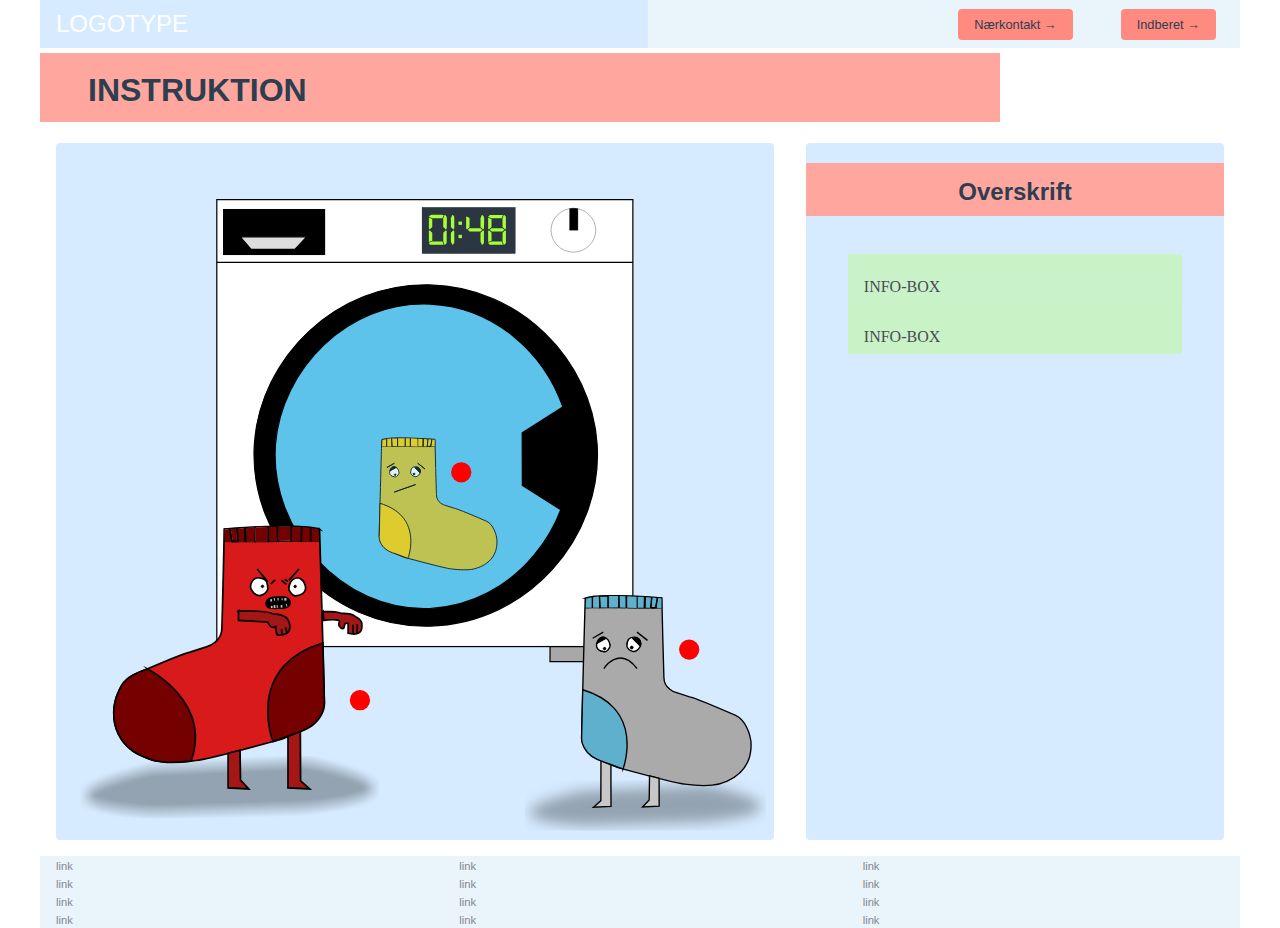
<file: instruction.html>
<!DOCTYPE html>
<html lang="en">
  <head>
    <meta charset="UTF-8" />
    <meta http-equiv="X-UA-Compatible" content="IE=edge" />
    <meta name="viewport" content="width=device-width, initial-scale=1.0" />
    <link rel="stylesheet" href="css/custom.css" />
    <link rel="stylesheet" href="css/general.css" />
    <link rel="stylesheet" href="css/layout.css" />
    <link rel="stylesheet" href="css/infographic.css" />
    <link rel="icon" type="image/png" href="img/fav.png" />
    <title>Emergency Site</title>
  </head>
  <body id="instruction">
    <header>
      <nav>
        <div id="logotype-wrapper">
          <a href="index.html"> LOGOTYPE </a>
        </div>
        <ul class="menu">
          <li><a class="menuItem" href="instruction.html">Nærkontakt </a></li>
          <li><a class="menuItem" href="register.html">Indberet</a></li>
        </ul>
      </nav>
    </header>

    <main>
      <h1>INSTRUKTION</h1>
      <section class="info-graphic">
        <?xml version="1.0" encoding="UTF-8"?>
        <svg
          xmlns="http://www.w3.org/2000/svg"
          xmlns:xlink="http://www.w3.org/1999/xlink"
          viewBox="0 0 2834.76 2736.76"
        >
          <defs>
            <style>
              .cls-1,
              .cls-2,
              .cls-3,
              .cls-4,
              .cls-5,
              .cls-6,
              .cls-7,
              .cls-8,
              .cls-9,
              .cls-10,
              .cls-11,
              .cls-12,
              .cls-13,
              .cls-14,
              .cls-15,
              .cls-16,
              .cls-17,
              .cls-18,
              .cls-19,
              .cls-20 {
                fill: none;
              }

              .cls-21 {
                fill: #ffce00;
              }

              .cls-22 {
                fill: #a51616;
              }

              .cls-23 {
                fill: #aaa;
              }

              .cls-2 {
                stroke-width: 1.5px;
              }

              .cls-2,
              .cls-3,
              .cls-4,
              .cls-5,
              .cls-6,
              .cls-7,
              .cls-8,
              .cls-9,
              .cls-10,
              .cls-11,
              .cls-12,
              .cls-13,
              .cls-14,
              .cls-15,
              .cls-16,
              .cls-17,
              .cls-18,
              .cls-19,
              .cls-20 {
                stroke-miterlimit: 10;
              }

              .cls-2,
              .cls-8,
              .cls-9,
              .cls-10,
              .cls-11,
              .cls-12,
              .cls-13,
              .cls-14,
              .cls-15,
              .cls-16,
              .cls-17,
              .cls-18,
              .cls-19,
              .cls-20 {
                stroke: #000;
              }

              .cls-24 {
                fill: #5ec3ea;
              }

              .cls-25 {
                clip-path: url(#clippath-11);
              }

              .cls-26 {
                clip-path: url(#clippath-10);
              }

              .cls-27 {
                clip-path: url(#clippath-13);
              }

              .cls-28 {
                clip-path: url(#clippath-14);
              }

              .cls-29 {
                clip-path: url(#clippath-12);
              }

              .cls-30 {
                fill: #c7c7c7;
              }

              .cls-3,
              .cls-4,
              .cls-5,
              .cls-6,
              .cls-7 {
                stroke: #c9c9c9;
              }

              .cls-3,
              .cls-17 {
                stroke-width: 2.68px;
              }

              .cls-31 {
                fill: #ddd;
              }

              .cls-4,
              .cls-20 {
                stroke-width: 3.35px;
              }

              .cls-32 {
                clip-path: url(#clippath-1);
              }

              .cls-33 {
                clip-path: url(#clippath-3);
              }

              .cls-34 {
                clip-path: url(#clippath-4);
              }

              .cls-35 {
                clip-path: url(#clippath-2);
              }

              .cls-36 {
                clip-path: url(#clippath-7);
              }

              .cls-37 {
                clip-path: url(#clippath-6);
              }

              .cls-38 {
                clip-path: url(#clippath-9);
              }

              .cls-39 {
                clip-path: url(#clippath-8);
              }

              .cls-40 {
                clip-path: url(#clippath-5);
              }

              .cls-5,
              .cls-18 {
                stroke-width: 4.02px;
              }

              .cls-6,
              .cls-13 {
                stroke-width: 6.7px;
              }

              .cls-7 {
                stroke-width: 8.71px;
              }

              .cls-41 {
                fill: #fff;
              }

              .cls-42 {
                fill: #d81a1a;
              }

              .cls-43 {
                fill: #2b3642;
              }

              .cls-8 {
                stroke-width: 1.87px;
              }

              .cls-44 {
                fill: #5eb0cc;
              }

              .cls-45 {
                fill: #a5ff33;
              }

              .cls-9 {
                stroke-width: 1.21px;
              }

              .cls-46 {
                opacity: 0.8;
              }

              .cls-47 {
                opacity: 0.3;
              }

              .cls-48 {
                fill: red;
              }

              .cls-10 {
                stroke-width: 2.25px;
              }

              .cls-49 {
                fill: #d6c22d;
              }

              .cls-11 {
                stroke-width: 2.16px;
              }

              .cls-12 {
                stroke-width: 5.39px;
              }

              .cls-14 {
                stroke-width: 4.86px;
              }

              .cls-15 {
                stroke-width: 3.75px;
              }

              .cls-50 {
                fill: #a8a8a8;
              }

              .cls-51 {
                clip-path: url(#clippath);
              }

              .cls-52 {
                fill: #750000;
              }

              .cls-16 {
                stroke-width: 2.7px;
              }

              .cls-19 {
                stroke-width: 3.24px;
              }
            </style>
            <clipPath id="clippath">
              <rect class="cls-1" x="250" y="0" width="2427" height="2380" />
            </clipPath>
            <clipPath id="clippath-1">
              <rect class="cls-1" x="250" y="0" width="2427" height="2380" />
            </clipPath>
            <clipPath id="clippath-2">
              <rect
                class="cls-1"
                x="1767"
                y="1669"
                width="1067.76"
                height="1067.76"
              />
            </clipPath>
            <clipPath id="clippath-3">
              <rect
                class="cls-1"
                x="1767"
                y="1669"
                width="1067.76"
                height="1067.76"
              />
            </clipPath>
            <clipPath id="clippath-4">
              <rect
                class="cls-1"
                x="1767"
                y="1669"
                width="1067.76"
                height="1067.76"
              />
            </clipPath>
            <clipPath id="clippath-5">
              <rect
                class="cls-1"
                x="1850.05"
                y="2515.66"
                width="952.35"
                height="199.53"
              />
            </clipPath>
            <clipPath id="clippath-6">
              <rect
                class="cls-1"
                x="1850.05"
                y="2515.66"
                width="952.35"
                height="199.53"
              />
            </clipPath>
            <clipPath id="clippath-7">
              <rect
                class="cls-1"
                x="1767"
                y="1669"
                width="1067.76"
                height="1067.76"
              />
            </clipPath>
            <clipPath id="clippath-8">
              <rect class="cls-1" y="1354" width="1327" height="1327" />
            </clipPath>
            <clipPath id="clippath-9">
              <rect class="cls-1" y="1354" width="1327" height="1327" />
            </clipPath>
            <clipPath id="clippath-10">
              <rect class="cls-1" y="1354" width="1327" height="1327" />
            </clipPath>
            <clipPath id="clippath-11">
              <rect
                class="cls-1"
                x="94.5"
                y="2418.95"
                width="1183.58"
                height="247.97"
              />
            </clipPath>
            <clipPath id="clippath-12">
              <rect
                class="cls-1"
                x="94.5"
                y="2418.95"
                width="1183.58"
                height="247.97"
              />
            </clipPath>
            <clipPath id="clippath-13">
              <rect class="cls-1" x="1050" y="1056" width="742" height="742" />
            </clipPath>
            <clipPath id="clippath-14">
              <rect class="cls-1" x="1050" y="1056" width="742" height="742" />
            </clipPath>
          </defs>
          <g id="punkt-vask">
            <g class="cls-51">
              <rect
                class="cls-41"
                x="634.89"
                y="223.58"
                width="1642.7"
                height="1764.57"
              />
              <rect
                class="cls-14"
                x="634.89"
                y="223.58"
                width="1642.7"
                height="1764.57"
              />
              <polygon
                class="cls-50"
                points="1950.71 1988.57 1950.42 2047.47 2178.22 2047.47 2178.22 1988.57 1950.71 1988.57"
              />
              <polygon
                class="cls-14"
                points="1950.71 1988.57 1950.42 2047.47 2178.22 2047.47 2178.22 1988.57 1950.71 1988.57"
              />
              <polygon
                class="cls-30"
                points="735.98 1988.57 735.7 2047.47 963.5 2047.47 963.5 1988.57 735.98 1988.57"
              />
              <polygon
                class="cls-14"
                points="735.98 1988.57 735.7 2047.47 963.5 2047.47 963.5 1988.57 735.98 1988.57"
              />
              <line
                class="cls-14"
                x1="634.89"
                y1="471.2"
                x2="2277.59"
                y2="471.2"
              />
              <g class="cls-32">
                <path
                  d="M783.2,1190c22.33-344.56,324.78-638.23,692.55-629.86,356.15,8.1,639.07,296.4,660.68,629.86,23.84,367.74-275.39,708.91-660.68,717.61-396.92,8.96-717.11-338.71-692.55-717.61"
                />
                <path
                  class="cls-14"
                  d="M783.2,1190c22.33-344.56,324.78-638.23,692.55-629.86,356.15,8.1,639.07,296.4,660.68,629.86,23.84,367.74-275.39,708.91-660.68,717.61-396.92,8.96-717.11-338.71-692.55-717.61Z"
                />
                <path
                  class="cls-24"
                  d="M1475.76,635.87c251.25,10.74,449.91,189.62,525.29,405.98,16.73,48.02,27.39,97.88,31.2,148.16,24.02,316.76-224.85,634.04-556.49,647.89-348.51,14.56-634.71-312.38-609.2-647.89,22.5-296.01,285.3-567.97,609.2-554.13"
                />
                <path
                  class="cls-14"
                  d="M1475.76,635.87c251.25,10.74,449.91,189.62,525.29,405.98,16.73,48.02,27.39,97.88,31.2,148.16,24.02,316.76-224.85,634.04-556.49,647.89-348.51,14.56-634.71-312.38-609.2-647.89,22.5-296.01,285.3-567.97,609.2-554.13Z"
                />
                <rect x="661.85" y="262.89" width="398.37" height="177.05" />
                <rect
                  class="cls-14"
                  x="661.85"
                  y="262.89"
                  width="398.37"
                  height="177.05"
                />
                <polygon
                  class="cls-31"
                  points="726.82 370.22 990.36 370.22 943.21 419.76 770.31 419.76 726.82 370.22"
                />
                <polygon
                  class="cls-14"
                  points="726.82 370.22 990.36 370.22 943.21 419.76 770.31 419.76 726.82 370.22"
                />
                <path
                  class="cls-9"
                  d="M2130.93,344.38c0,48.42-41.73,87.87-90.71,86.55-47.14-1.27-85.82-39.91-85.8-86.55.01-47.22,39.68-86.55,88.25-86.55s88.25,39.35,88.25,86.55Z"
                />
                <path
                  d="M2027.69,344.39h32.96v-85.13c-4.64-.81-10.3-1.45-16.75-1.44-6.21.02-11.69.64-16.21,1.44v85.13Z"
                />
                <path
                  class="cls-9"
                  d="M2027.69,344.39h32.96v-85.13c-4.64-.81-10.3-1.45-16.75-1.44-6.21.02-11.69.64-16.21,1.44v85.13Z"
                />
                <rect
                  class="cls-43"
                  x="1445.37"
                  y="254.23"
                  width="367.82"
                  height="182.11"
                />
                <rect
                  class="cls-9"
                  x="1445.37"
                  y="254.23"
                  width="367.82"
                  height="182.11"
                />
                <polygon
                  class="cls-45"
                  points="1472.22 337.94 1472.22 295.33 1485.59 300.24 1485.59 331.39 1475.56 341.22 1472.22 337.94"
                />
                <path
                  class="cls-45"
                  d="M1525.7,296.96h-39.95l-13.37-4.92s1.08-6.82,8.36-8.2c7.27-1.38,49.98,0,49.98,0l-5.01,13.11Z"
                />
                <path
                  class="cls-45"
                  d="M1529.05,296.96l5.01-13.11s6.37.94,8.36,8.2c1.98,7.26,0,45.9,0,45.9l-3.34,3.28-10.03-9.83v-34.42Z"
                />
                <path
                  class="cls-45"
                  d="M1539.08,344.5l3.34,3.28v45.9s-2.76,7.39-8.36,8.2l-5.01-13.11v-34.42l10.03-9.83Z"
                />
                <path
                  class="cls-45"
                  d="M1525.7,388.76l5.01,13.11h-50.14s-5.77.83-8.36-8.2l13.37-4.92h40.12Z"
                />
                <polygon
                  class="cls-45"
                  points="1485.59 385.48 1472.22 390.39 1472.22 347.78 1475.56 344.5 1485.59 354.33 1485.59 385.48"
                />
                <path
                  class="cls-45"
                  d="M1559.13,296.96l5.01-13.11s7.04.94,8.36,8.2v45.9l-3.34,3.28-10.03-9.83v-34.42Z"
                />
                <path
                  class="cls-45"
                  d="M1569.16,344.5l3.34,3.28v45.9s-.87,6.19-8.36,8.2l-5.01-13.11v-34.42l10.03-9.83Z"
                />
                <rect
                  class="cls-45"
                  x="1589.22"
                  y="310.08"
                  width="13.37"
                  height="13.11"
                />
                <rect
                  class="cls-45"
                  x="1589.22"
                  y="362.53"
                  width="13.37"
                  height="13.11"
                />
                <path
                  class="cls-45"
                  d="M1676.14,331.39v-34.42l5.01-13.11s6.37.94,8.36,8.19c1.98,7.26,0,45.9,0,45.9l-3.34,3.28-10.03-9.83Z"
                />
                <polygon
                  class="cls-45"
                  points="1619.31 337.94 1619.31 290.41 1632.68 295.33 1632.68 331.39 1622.65 341.22 1619.31 337.94"
                />
                <polygon
                  class="cls-45"
                  points="1625.99 342.86 1632.68 336.3 1676.14 336.3 1682.82 342.86 1676.14 349.42 1632.68 349.42 1625.99 342.86"
                />
                <path
                  class="cls-45"
                  d="M1676.14,354.33l10.03-9.83,3.34,3.28v45.9s-1.54,7.39-8.36,8.2l-5.01-13.11v-34.42Z"
                />
                <polygon
                  class="cls-45"
                  points="1706.22 337.94 1706.22 295.33 1719.59 300.24 1719.59 331.39 1709.56 341.22 1706.22 337.94"
                />
                <path
                  class="cls-45"
                  d="M1759.71,296.96h-39.95l-13.37-4.92s.97-6.82,8.36-8.2h49.98l-5.02,13.11Z"
                />
                <path
                  class="cls-45"
                  d="M1763.05,296.96l5.01-13.11s5.03-.26,8.36,8.2v45.9l-3.34,3.28-10.03-9.83v-34.42Z"
                />
                <polygon
                  class="cls-45"
                  points="1712.91 342.86 1719.59 336.3 1763.05 336.3 1769.74 342.86 1763.05 349.42 1719.59 349.42 1712.91 342.86"
                />
                <polygon
                  class="cls-45"
                  points="1706.22 390.39 1706.22 347.78 1709.56 344.5 1719.59 354.33 1719.59 385.48 1706.22 390.39"
                />
                <path
                  class="cls-45"
                  d="M1706.22,393.67l13.37-4.92h40.12l5.02,13.11h-50.15s-7.11-2.78-8.36-8.2"
                />
                <path
                  class="cls-45"
                  d="M1763.05,354.33l10.03-9.83,3.34,3.28v45.9s-.43,6.19-8.36,8.2l-5.01-13.11v-34.42Z"
                />
                <path
                  d="M1993.09,1447.8l-151.74-96.27-.69-206.8,160.39-102.89s31.2,96.47,32.53,173.27c0,0-4.89,203.2-40.49,232.68"
                />
                <path
                  class="cls-14"
                  d="M1993.09,1447.8l-151.74-96.27-.69-206.8,160.39-102.89s31.2,96.47,32.53,173.27c0,0-4.89,203.2-40.49,232.68Z"
                />
              </g>
            </g>
          </g>
          <g id="punkt-ked">
            <g id="punkt-ked-2" data-name="punkt-ked">
              <g class="cls-35">
                <g class="cls-33">
                  <g class="cls-34">
                    <g class="cls-47">
                      <g class="cls-40">
                        <g class="cls-37">
                          <image
                            width="1766"
                            height="370"
                            transform="translate(1850.05 2515.66) scale(.54)"
                            xlink:href="[data-uri]"
                          />
                        </g>
                      </g>
                    </g>
                  </g>
                  <g class="cls-36">
                    <path
                      class="cls-23"
                      d="M2089.44,1796.86s-15.1,542.54-14.28,550.9c0,0,1.42,38.55,38.16,71.92,0,0,37.52,20.27,100.25,44.83.45.18.91.33,1.38.45,20.07,5.43,239.5,64.38,267.45,66.15,0,0,63.65,9.04,108.4,4.1,0,0,110.53-8.85,144.86-102.75,0,0,16.36-45.06,4.13-90.61,0,0-14.96-63.87-56.25-81.86,0,0-156.79-68.45-182.14-73.25l-54.24-17.42s-47.48-12.85-47.04-60.84c0,0-4.35-152.88-4.35-155.03l-3.82-157.73s-254.04-19.45-302.53,1.14"
                    />
                    <path
                      class="cls-12"
                      d="M2089.44,1796.86s-15.1,542.54-14.28,550.9c0,0,1.42,38.55,38.16,71.92,0,0,37.52,20.27,100.25,44.83.45.18.91.33,1.38.45,20.07,5.43,239.5,64.38,267.45,66.15,0,0,63.65,9.04,108.4,4.1,0,0,110.53-8.85,144.86-102.75,0,0,16.36-45.06,4.13-90.61,0,0-14.96-63.87-56.25-81.86,0,0-156.79-68.45-182.14-73.25l-54.24-17.42s-47.48-12.85-47.04-60.84c0,0-4.35-152.88-4.35-155.03l-3.82-157.73s-254.04-19.45-302.53,1.14Z"
                    />
                    <path
                      class="cls-12"
                      d="M2335.34,1963.86l-41.46-32.73,41.46,32.73Z"
                    />
                    <path
                      class="cls-12"
                      d="M2160.75,1931.39l-41.8,23.97,41.8-23.97Z"
                    />
                    <path
                      class="cls-41"
                      d="M2254.03,1986.82s5.42,15.97,22.69,20.25c17.26,4.28,33.94-19.48,32.3-29.72-1.64-10.24-8.57-28.01-27.5-26.36-18.93,1.65-27,8.53-27.49,35.84"
                    />
                    <path
                      class="cls-12"
                      d="M2254.03,1986.82s5.42,15.97,22.69,20.25c17.26,4.28,33.94-19.48,32.3-29.72-1.64-10.24-8.57-28.01-27.5-26.36-18.93,1.65-27,8.53-27.49,35.84Z"
                    />
                    <path
                      class="cls-41"
                      d="M2187.16,1988.84s2.49-31.93-26.3-37.72c0,0-19.61.67-25.5,24.41,0,0-9.6,26.94,25.98,32.28,0,0,13.47,6.85,25.82-18.98"
                    />
                    <path
                      class="cls-12"
                      d="M2187.16,1988.84s2.49-31.93-26.3-37.72c0,0-19.61.67-25.5,24.41,0,0-9.6,26.94,25.98,32.28,0,0,13.47,6.85,25.82-18.98Z"
                    />
                    <polygon
                      class="cls-30"
                      points="2381.25 2508.39 2381.47 2618.53 2315.69 2621.77 2342.05 2593.67 2343.36 2498.79 2381.25 2508.39"
                    />
                    <polygon
                      class="cls-12"
                      points="2381.25 2508.39 2381.47 2618.53 2315.69 2621.77 2342.05 2593.67 2343.36 2498.79 2381.25 2508.39"
                    />
                    <polygon
                      class="cls-30"
                      points="2190.93 2455.39 2191.26 2618.91 2122.06 2622.15 2151.16 2596.75 2151.67 2438.33 2190.93 2455.39"
                    />
                    <polygon
                      class="cls-12"
                      points="2190.93 2455.39 2191.26 2618.91 2122.06 2622.15 2151.16 2596.75 2151.67 2438.33 2190.93 2455.39"
                    />
                    <path
                      class="cls-44"
                      d="M2238.58,2471.3s44.12-114.84-12.98-210c-6.2-10.34-13.6-20.45-22.39-30.15-26.69-29.49-66.15-55.24-123.61-72.4l-4.44,189s-5.7,70.59,92.19,97.39l71.23,26.15Z"
                    />
                    <path
                      class="cls-12"
                      d="M2238.58,2471.3s44.12-114.84-12.98-210c-6.2-10.34-13.6-20.45-22.39-30.15-26.69-29.49-66.15-55.24-123.61-72.4l-4.44,189s-5.7,70.59,92.19,97.39l71.23,26.15Z"
                    />
                    <path
                      d="M2166.2,1990.93c.66.17,1.76.55,2.86,1.42.52.41,1.8,1.45,2.15,2.85.6,2.45-1.64,6.22-4.98,6.43-3.31.21-6.37-3.15-5.72-6.41.47-2.37,2.83-4.27,5.7-4.29"
                    />
                    <path
                      class="cls-16"
                      d="M2166.2,1990.93c.66.17,1.76.55,2.86,1.42.52.41,1.8,1.45,2.15,2.85.6,2.45-1.64,6.22-4.98,6.43-3.31.21-6.37-3.15-5.72-6.41.47-2.37,2.83-4.27,5.7-4.29Z"
                    />
                    <path
                      d="M2268.89,1987.63c2.17-1.96,5.53-2.01,7.83-.2.02.01.04.03.05.04.59.47,2.04,1.64,2.43,3.23.68,2.77-1.85,7.05-5.64,7.28-3.74.23-7.21-3.57-6.48-7.26.23-1.18.88-2.25,1.81-3.09"
                    />
                    <path
                      class="cls-16"
                      d="M2268.89,1987.63c2.17-1.96,5.53-2.01,7.83-.2.02.01.04.03.05.04.59.47,2.04,1.64,2.43,3.23.68,2.77-1.85,7.05-5.64,7.28-3.74.23-7.21-3.57-6.48-7.26.23-1.18.88-2.25,1.81-3.09Z"
                    />
                    <path
                      d="M2092.41,1798.74l-1.56,37.75,26.98-.59-.08-42.48s-23.72,3.16-25.33,5.32"
                    />
                    <path
                      class="cls-11"
                      d="M2092.41,1798.74l-1.56,37.75,26.98-.59-.08-42.48s-23.72,3.16-25.33,5.32Z"
                    />
                    <polygon
                      points="2117.83 1835.9 2147.55 1836.38 2145.86 1788.48 2117.75 1793.42 2117.83 1835.9"
                    />
                    <polygon
                      class="cls-11"
                      points="2117.83 1835.9 2147.55 1836.38 2145.86 1788.48 2117.75 1793.42 2117.83 1835.9"
                    />
                    <polygon
                      points="2148.87 1835.84 2179.77 1835.25 2179.68 1787.49 2145.86 1788.46 2148.87 1835.84"
                    />
                    <polygon
                      class="cls-19"
                      points="2148.87 1835.84 2179.77 1835.25 2179.68 1787.49 2145.86 1788.46 2148.87 1835.84"
                    />
                    <polygon
                      points="2179.78 1835.24 2221.73 1835.69 2222.66 1787.4 2179.68 1787.49 2179.78 1835.24"
                    />
                    <polygon
                      class="cls-19"
                      points="2179.78 1835.24 2221.73 1835.69 2222.66 1787.4 2179.68 1787.49 2179.78 1835.24"
                    />
                    <polygon
                      points="2223.52 1835.69 2251.67 1836.17 2251.58 1788.27 2222.66 1787.4 2223.52 1835.69"
                    />
                    <polygon
                      class="cls-19"
                      points="2223.52 1835.69 2251.67 1836.17 2251.58 1788.27 2222.66 1787.4 2223.52 1835.69"
                    />
                    <polygon
                      points="2253.82 1836.16 2294.1 1836.63 2294.01 1789.96 2253.73 1788.4 2253.82 1836.16"
                    />
                    <polygon
                      class="cls-19"
                      points="2253.82 1836.16 2294.1 1836.63 2294.01 1789.96 2253.73 1788.4 2253.82 1836.16"
                    />
                    <polygon
                      points="2296.11 1836.62 2321.78 1836.57 2322.31 1791.35 2295.19 1789.99 2296.11 1836.62"
                    />
                    <polygon
                      class="cls-19"
                      points="2296.11 1836.62 2321.78 1836.57 2322.31 1791.35 2295.19 1789.99 2296.11 1836.62"
                    />
                    <polygon
                      points="2323.83 1836.57 2347.19 1836.52 2353.03 1794.37 2324.97 1791.27 2323.83 1836.57"
                    />
                    <polygon
                      class="cls-19"
                      points="2323.83 1836.57 2347.19 1836.52 2353.03 1794.37 2324.97 1791.27 2323.83 1836.57"
                    />
                    <polygon
                      points="2349.08 1836.52 2366.31 1836.49 2373.64 1794.43 2353.91 1793.5 2349.08 1836.52"
                    />
                    <polygon
                      class="cls-19"
                      points="2349.08 1836.52 2366.31 1836.49 2373.64 1794.43 2353.91 1793.5 2349.08 1836.52"
                    />
                    <polygon
                      points="2368.01 1836.48 2391.78 1835.89 2391.97 1795.74 2374.44 1794.41 2368.01 1836.48"
                    />
                    <polygon
                      class="cls-19"
                      points="2368.01 1836.48 2391.78 1835.89 2391.97 1795.74 2374.44 1794.41 2368.01 1836.48"
                    />
                    <path
                      class="cls-44"
                      d="M2116.75,1834.82l-.08-40.32s-23.18,3.69-23.18,4.77c0,1.08-1.55,36.13-1.55,36.13l24.81-.59Z"
                    />
                    <path
                      class="cls-44"
                      d="M2146.41,1835.3s-.63-43.14-1.71-44.22c-1.08-1.08-25.88,2.21-25.88,3.29s.08,40.45.08,40.45l27.5.48Z"
                    />
                    <path
                      class="cls-44"
                      d="M2178.68,1789.94l-31.28,1.14,2.78,43.14s29.66-.28,28.58-.71c-1.08-.42-.09-43.57-.09-43.57"
                    />
                    <polygon
                      class="cls-44"
                      points="2221.28 1788.78 2181.36 1788.86 2181.45 1833.62 2220.29 1834.08 2221.28 1788.78"
                    />
                    <polygon
                      class="cls-44"
                      points="2249.86 1789.8 2223.43 1788.77 2225.14 1834.07 2249.95 1834.73 2249.86 1789.8"
                    />
                    <polygon
                      class="cls-44"
                      points="2292.47 1791.33 2255.25 1789.79 2255.34 1834.72 2292.55 1835.55 2292.47 1791.33"
                    />
                    <path
                      class="cls-44"
                      d="M2321.05,1792.89l-24.16-1.57-.02,43.68s23.52-.05,23.35-.05c-.17,0,.83-42.06.83-42.06"
                    />
                    <path
                      class="cls-44"
                      d="M2351.26,1795.53l-24.81-2.65-.8,42.06s19.78-.11,19.91-.04c.93.54,5.7-39.38,5.7-39.38"
                    />
                    <path
                      class="cls-44"
                      d="M2371.75,1796.03l-17.26-1.58s-3.55,39.91-3.62,40.45c-.07.54,12.57-.56,14.07-.03l6.81-38.84Z"
                    />
                    <path
                      class="cls-44"
                      d="M2390.63,1797.07l-15.1-1.05s-5.64,38.84-5.48,38.84c0,0,20.12,1.58,20.66-.04l-.07-37.75Z"
                    />
                    <line x1="2222.66" y1="1787.4" x2="2222.75" y2="1834.78" />
                    <line
                      class="cls-12"
                      x1="2222.66"
                      y1="1787.4"
                      x2="2222.75"
                      y2="1834.78"
                    />
                    <line x1="2251.58" y1="1788.27" x2="2251.67" y2="1836.17" />
                    <line
                      class="cls-12"
                      x1="2251.58"
                      y1="1788.27"
                      x2="2251.67"
                      y2="1836.17"
                    />
                    <line x1="2326.44" y1="1790.19" x2="2325.65" y2="1836.57" />
                    <line
                      class="cls-12"
                      x1="2326.44"
                      y1="1790.19"
                      x2="2325.65"
                      y2="1836.57"
                    />
                    <line x1="2351.9" y1="1792.83" x2="2348.01" y2="1835.62" />
                    <line
                      class="cls-12"
                      x1="2351.9"
                      y1="1792.83"
                      x2="2348.01"
                      y2="1835.62"
                    />
                    <polyline
                      points="2368.01 1836.48 2368.26 1835.02 2375.23 1794.4"
                    />
                    <polyline
                      class="cls-12"
                      points="2368.01 1836.48 2368.26 1835.02 2375.23 1794.4"
                    />
                    <line x1="2349.08" y1="1834.91" x2="2368.26" y2="1835.02" />
                    <line
                      class="cls-12"
                      x1="2349.08"
                      y1="1834.91"
                      x2="2368.26"
                      y2="1835.02"
                    />
                    <line x1="2147.55" y1="1836.38" x2="2145.86" y2="1788.46" />
                    <line
                      class="cls-12"
                      x1="2147.55"
                      y1="1836.38"
                      x2="2145.86"
                      y2="1788.46"
                    />
                    <line x1="2117.83" y1="1835.9" x2="2117.74" y2="1791.6" />
                    <line
                      class="cls-12"
                      x1="2117.83"
                      y1="1835.9"
                      x2="2117.74"
                      y2="1791.6"
                    />
                    <line x1="2179.78" y1="1835.24" x2="2179.68" y2="1787.49" />
                    <line
                      class="cls-12"
                      x1="2179.78"
                      y1="1835.24"
                      x2="2179.68"
                      y2="1787.49"
                    />
                    <path
                      class="cls-12"
                      d="M2163.1,2075.39s60.59-94.05,131,0"
                    />
                    <path
                      d="M2135.36,1975.54l36.56-20.17s-25.19-18.96-36.56,20.17"
                    />
                    <path
                      class="cls-12"
                      d="M2135.36,1975.54l36.56-20.17s-25.19-18.96-36.56,20.17Z"
                    />
                    <path d="M2276.43,1955.36l31,30.74s9.27-39.9-31-30.74" />
                    <path
                      class="cls-12"
                      d="M2276.43,1955.36l31,30.74s9.27-39.9-31-30.74Z"
                    />
                  </g>
                </g>
              </g>
            </g>
          </g>
          <g id="punkt-sur">
            <g id="punkt-sur-2" data-name="punkt-sur">
              <g class="cls-39">
                <g class="cls-38">
                  <g class="cls-26">
                    <path
                      class="cls-42"
                      d="M1040.49,1524.57s20.11,674.22,19.1,684.61c0,0-1.68,47.92-47.25,89.47,0,0-46.58,25.29-124.48,55.97-.56.22-1.13.41-1.71.57-24.93,6.8-297.5,80.6-332.22,82.87,0,0-79.08,11.39-134.71,5.36,0,0-137.39-10.72-180.28-127.34,0,0-20.44-55.96-5.36-112.59,0,0,18.43-79.42,69.7-101.87,0,0,194.69-85.45,226.18-91.48l67.37-21.78s58.98-16.08,58.31-75.73c0,0,5.03-190,5.03-192.68l4.36-196.03s315.67-24.8,375.98.67"
                    />
                    <path
                      class="cls-13"
                      d="M1040.49,1524.57s20.11,674.22,19.1,684.61c0,0-1.68,47.92-47.25,89.47,0,0-46.58,25.29-124.48,55.97-.56.22-1.13.41-1.71.57-24.93,6.8-297.5,80.6-332.22,82.87,0,0-79.08,11.39-134.71,5.36,0,0-137.39-10.72-180.28-127.34,0,0-20.44-55.96-5.36-112.59,0,0,18.43-79.42,69.7-101.87,0,0,194.69-85.45,226.18-91.48l67.37-21.78s58.98-16.08,58.31-75.73c0,0,5.03-190,5.03-192.68l4.36-196.03s315.67-24.8,375.98.67Z"
                    />
                    <path
                      class="cls-13"
                      d="M794.19,1681.73l42.22,50.27-42.22-50.27Z"
                    />
                    <path
                      class="cls-13"
                      d="M919.52,1726.63l39.61-44.9-39.61,44.9Z"
                    />
                    <path
                      class="cls-13"
                      d="M903.43,1721.94l11.62,10.05-11.62-10.05Z"
                    />
                    <path
                      class="cls-13"
                      d="M890.48,1726.63l18.77,16.09-18.77-16.09Z"
                    />
                    <path
                      class="cls-13"
                      d="M865.23,1724.62l-16.76,16.08,16.76-16.08Z"
                    />
                    <path
                      class="cls-41"
                      d="M836.41,1761.06s-6.7,19.86-28.15,25.22-42.22-24.13-40.21-36.86c2.01-12.73,10.59-34.83,34.11-32.83,23.52,2,33.58,10.54,34.25,44.47"
                    />
                    <path
                      class="cls-13"
                      d="M836.41,1761.06s-6.7,19.86-28.15,25.22-42.22-24.13-40.21-36.86c2.01-12.73,10.59-34.83,34.11-32.83,23.52,2,33.58,10.54,34.25,44.47Z"
                    />
                    <path
                      class="cls-41"
                      d="M919.52,1763.4s-3.18-39.68,32.59-46.94c0,0,24.38.79,31.75,30.28,0,0,11.99,33.46-32.21,40.19,0,0-16.72,8.55-32.13-23.52"
                    />
                    <path
                      class="cls-13"
                      d="M919.52,1763.4s-3.18-39.68,32.59-46.94c0,0,24.38.79,31.75,30.28,0,0,11.99,33.46-32.21,40.19,0,0-16.72,8.55-32.13-23.52Z"
                    />
                    <g class="cls-47">
                      <g class="cls-25">
                        <g class="cls-29">
                          <image
                            width="1766"
                            height="370"
                            transform="translate(94.5 2418.95) scale(.67)"
                            xlink:href="[data-uri]"
                          />
                        </g>
                      </g>
                    </g>
                    <polygon
                      class="cls-22"
                      points="679.58 2409.57 679.58 2546.45 761.35 2550.31 728.51 2515.46 726.65 2397.55 679.58 2409.57"
                    />
                    <polygon
                      class="cls-13"
                      points="679.58 2409.57 679.58 2546.45 761.35 2550.31 728.51 2515.46 726.65 2397.55 679.58 2409.57"
                    />
                    <polygon
                      class="cls-22"
                      points="915.98 2343.23 915.98 2546.45 1001.98 2550.31 965.76 2518.81 964.74 2321.93 915.98 2343.23"
                    />
                    <polygon
                      class="cls-13"
                      points="915.98 2343.23 915.98 2546.45 1001.98 2550.31 965.76 2518.81 964.74 2321.93 915.98 2343.23"
                    />
                    <path
                      class="cls-22"
                      d="M1054.23,1849.28s54.96,0,73.72,8.04c0,0,38.2-1.34,52.95,12.06,0,0,19.44,7.37,26.14,24.13,0,0,3.35,30.16-6.7,36.86,0,0-12.06,14.74-46.91,5.36v-38.2s-13.4-8.71-15.41,12.06-28.15-2.68-19.44-18.1-61.66-6.7-61.66-6.7l-2.68-35.52Z"
                    />
                    <path
                      class="cls-13"
                      d="M1054.23,1849.28s54.96,0,73.72,8.04c0,0,38.2-1.34,52.95,12.06,0,0,19.44,7.37,26.14,24.13,0,0,3.35,30.16-6.7,36.86,0,0-12.06,14.74-46.91,5.36v-38.2s-13.4-8.71-15.41,12.06-28.15-2.68-19.44-18.1-61.66-6.7-61.66-6.7l-2.68-35.52Z"
                    />
                    <path class="cls-13" d="M1172.85,1937.75v-36.06,36.06Z" />
                    <path class="cls-13" d="M1189.31,1936.78v-36.84,36.84Z" />
                    <path
                      class="cls-22"
                      d="M720.47,1847.27s113.93-3.35,140.74,13.4c0,0,48.78-4.24,58.24,30.05,0,0,12.81,29.6-7.97,45.01,0,0-19.44,10.05-38.2,6.03,0,0-5.36-10.05-5.36-32.17,0,0-19.64,12.25-30.14-14.28-.47-1.19-.93-2.47-1.36-3.83l-115.94-6.9v-37.32Z"
                    />
                    <path
                      class="cls-13"
                      d="M720.47,1847.27s113.93-3.35,140.74,13.4c0,0,48.78-4.24,58.24,30.05,0,0,12.81,29.6-7.97,45.01,0,0-19.44,10.05-38.2,6.03,0,0-5.36-10.05-5.36-32.17,0,0-19.64,12.25-30.14-14.28-.47-1.19-.93-2.47-1.36-3.83l-115.94-6.9v-37.32Z"
                    />
                    <path
                      d="M829.71,1817.78s-2.68-27.48,50.27-24.8c0,0,33.13-7.47,43.37,15.7,0,0,10.24,30.54-39.35,27.19,0,0-57.64,8.04-54.29-18.1"
                    />
                    <path
                      class="cls-13"
                      d="M829.71,1817.78s-2.68-27.48,50.27-24.8c0,0,33.13-7.47,43.37,15.7,0,0,10.24,30.54-39.35,27.19,0,0-57.64,8.04-54.29-18.1Z"
                    />
                    <path
                      class="cls-52"
                      d="M856.8,2363.12s-55.12-142.62,15.61-261.01c7.69-12.87,16.86-25.45,27.75-37.53,33.1-36.72,82.08-68.81,153.45-90.28l5.99,234.88s7.25,87.71-114.33,121.26l-88.46,32.68Z"
                    />
                    <path
                      class="cls-13"
                      d="M856.8,2363.12s-55.12-142.62,15.61-261.01c7.69-12.87,16.86-25.45,27.75-37.53,33.1-36.72,82.08-68.81,153.45-90.28l5.99,234.88s7.25,87.71-114.33,121.26l-88.46,32.68Z"
                    />
                    <path
                      class="cls-41"
                      d="M848.48,1801.08l2.01,9.33-2.01-9.33Z"
                    />
                    <path
                      class="cls-6"
                      d="M848.48,1801.08l2.01,9.33-2.01-9.33Z"
                    />
                    <path class="cls-3" d="M876.9,1796.67v9.07-9.07Z" />
                    <line
                      class="cls-5"
                      x1="892.71"
                      y1="1797"
                      x2="892.71"
                      y2="1805.74"
                    />
                    <line
                      class="cls-7"
                      x1="905.68"
                      y1="1797"
                      x2="905.68"
                      y2="1806.74"
                    />
                    <line
                      class="cls-41"
                      x1="861.01"
                      y1="1797"
                      x2="863.53"
                      y2="1806.74"
                    />
                    <line
                      class="cls-5"
                      x1="861.01"
                      y1="1797"
                      x2="863.53"
                      y2="1806.74"
                    />
                    <line
                      class="cls-6"
                      x1="851.78"
                      y1="1836.2"
                      x2="851.78"
                      y2="1827.51"
                    />
                    <line
                      class="cls-41"
                      x1="873.59"
                      y1="1836.2"
                      x2="873.27"
                      y2="1824.48"
                    />
                    <line
                      class="cls-5"
                      x1="873.59"
                      y1="1836.2"
                      x2="873.27"
                      y2="1824.48"
                    />
                    <line
                      class="cls-41"
                      x1="863.53"
                      y1="1836.2"
                      x2="862.27"
                      y2="1824.48"
                    />
                    <line
                      class="cls-6"
                      x1="863.53"
                      y1="1836.2"
                      x2="862.27"
                      y2="1824.48"
                    />
                    <line
                      class="cls-6"
                      x1="890.48"
                      y1="1834.43"
                      x2="890.48"
                      y2="1824.48"
                    />
                    <line
                      class="cls-41"
                      x1="911.66"
                      y1="1830.34"
                      x2="909.24"
                      y2="1819.64"
                    />
                    <line
                      class="cls-4"
                      x1="911.66"
                      y1="1830.34"
                      x2="909.24"
                      y2="1819.64"
                    />
                    <path
                      d="M943.98,1745.73c-.62.16-1.66.52-2.68,1.34-.49.39-1.69,1.36-2.01,2.68-.56,2.3,1.55,5.84,4.69,6.03,3.11.19,5.98-2.98,5.36-6.03-.45-2.23-2.67-4.01-5.36-4.02"
                    />
                    <path
                      class="cls-20"
                      d="M943.98,1745.73c-.62.16-1.66.52-2.68,1.34-.49.39-1.69,1.36-2.01,2.68-.56,2.3,1.55,5.84,4.69,6.03,3.11.19,5.98-2.98,5.36-6.03-.45-2.23-2.67-4.01-5.36-4.02Z"
                    />
                    <path
                      d="M818.7,1746.94c-1.8-1.63-4.59-1.66-6.49-.15-.01.01-.03.02-.04.04-.48.39-1.69,1.36-2.01,2.68-.56,2.3,1.55,5.84,4.69,6.03,3.11.19,5.98-2.98,5.36-6.03-.2-.98-.73-1.87-1.5-2.56"
                    />
                    <path
                      class="cls-20"
                      d="M818.7,1746.94c-1.8-1.63-4.59-1.66-6.49-.15-.01.01-.03.02-.04.04-.48.39-1.69,1.36-2.01,2.68-.56,2.3,1.55,5.84,4.69,6.03,3.11.19,5.98-2.98,5.36-6.03-.2-.98-.73-1.87-1.5-2.56Z"
                    />
                    <line
                      class="cls-13"
                      x1="892.71"
                      y1="1941.79"
                      x2="890.48"
                      y2="1919.07"
                    />
                    <line
                      class="cls-13"
                      x1="911.66"
                      y1="1933.32"
                      x2="905.68"
                      y2="1911.53"
                    />
                    <path
                      class="cls-17"
                      d="M1036.8,1526.91l2.03,46.91-33.53-.67v-52.79s29.49,3.86,31.5,6.55Z"
                    />
                    <polygon
                      class="cls-17"
                      points="1005.3 1573.16 968.37 1573.83 970.35 1514.29 1005.3 1520.37 1005.3 1573.16"
                    />
                    <polygon
                      class="cls-18"
                      points="966.73 1573.16 928.32 1572.5 928.32 1513.14 970.35 1514.26 966.73 1573.16"
                    />
                    <polygon
                      class="cls-31"
                      points="928.32 1572.49 876.18 1573.16 874.91 1513.14 928.32 1513.14 928.32 1572.49"
                    />
                    <polygon
                      class="cls-18"
                      points="928.32 1572.49 876.18 1573.16 874.91 1513.14 928.32 1513.14 928.32 1572.49"
                    />
                    <polygon
                      class="cls-31"
                      points="873.95 1573.16 838.97 1573.83 838.97 1514.29 874.91 1513.14 873.95 1573.16"
                    />
                    <polygon
                      class="cls-18"
                      points="873.95 1573.16 838.97 1573.83 838.97 1514.29 874.91 1513.14 873.95 1573.16"
                    />
                    <polygon
                      class="cls-31"
                      points="836.29 1573.82 786.24 1574.5 786.24 1516.5 836.29 1514.46 836.29 1573.82"
                    />
                    <polygon
                      class="cls-18"
                      points="836.29 1573.82 786.24 1574.5 786.24 1516.5 836.29 1514.46 836.29 1573.82"
                    />
                    <polygon
                      class="cls-31"
                      points="783.74 1574.5 751.84 1574.5 751.06 1518.29 784.77 1516.54 783.74 1574.5"
                    />
                    <polygon
                      class="cls-18"
                      points="783.74 1574.5 751.84 1574.5 751.06 1518.29 784.77 1516.54 783.74 1574.5"
                    />
                    <polygon
                      class="cls-31"
                      points="749.29 1574.5 720.27 1574.5 712.89 1522.13 747.77 1518.2 749.29 1574.5"
                    />
                    <polygon
                      class="cls-18"
                      points="749.29 1574.5 720.27 1574.5 712.89 1522.13 747.77 1518.2 749.29 1574.5"
                    />
                    <polygon
                      class="cls-31"
                      points="717.91 1574.5 696.5 1574.5 687.28 1522.25 711.81 1521.04 717.91 1574.5"
                    />
                    <polygon
                      class="cls-18"
                      points="717.91 1574.5 696.5 1574.5 687.28 1522.25 711.81 1521.04 717.91 1574.5"
                    />
                    <polygon
                      class="cls-31"
                      points="694.38 1574.5 664.84 1573.82 664.51 1523.92 686.29 1522.22 694.38 1574.5"
                    />
                    <polygon
                      class="cls-18"
                      points="694.38 1574.5 664.84 1573.82 664.51 1523.92 686.29 1522.22 694.38 1574.5"
                    />
                    <path
                      class="cls-52"
                      d="M1006.64,1571.82v-50.11s28.82,4.53,28.82,5.87,2.01,44.9,2.01,44.9l-30.83-.67Z"
                    />
                    <path
                      class="cls-52"
                      d="M969.78,1572.49s.67-53.62,2.01-54.96,32.17,2.68,32.17,4.02v50.27l-34.18.67Z"
                    />
                    <path
                      class="cls-52"
                      d="M929.57,1516.19l38.87,1.34-3.35,53.62s-36.86-.28-35.52-.81,0-54.15,0-54.15"
                    />
                    <polygon
                      class="cls-52"
                      points="876.62 1514.85 926.23 1514.85 926.23 1570.47 877.96 1571.15 876.62 1514.85"
                    />
                    <polygon
                      class="cls-52"
                      points="841.1 1516.19 873.94 1514.85 871.93 1571.15 841.1 1572.02 841.1 1516.19"
                    />
                    <polygon
                      class="cls-52"
                      points="788.16 1518.2 834.4 1516.19 834.4 1572.02 788.16 1573.16 788.16 1518.2"
                    />
                    <path
                      class="cls-52"
                      d="M752.64,1520.21l30.02-2.01.14,54.29h-29.03c.21,0-1.13-52.28-1.13-52.28"
                    />
                    <path
                      class="cls-52"
                      d="M715.11,1523.56l30.83-3.35,1.1,52.28s-24.58-.09-24.74,0c-1.16.67-7.19-48.92-7.19-48.92"
                    />
                    <path
                      class="cls-52"
                      d="M689.64,1524.23l21.45-2.01s4.51,49.59,4.6,50.27c.09.67-15.63-.67-17.49,0l-8.56-48.25Z"
                    />
                    <path
                      class="cls-52"
                      d="M666.18,1525.57l18.77-1.34s7.11,48.25,6.9,48.25c0,0-25,2.01-25.67,0v-46.91Z"
                    />
                    <line
                      class="cls-13"
                      x1="874.91"
                      y1="1513.14"
                      x2="874.91"
                      y2="1572.03"
                    />
                    <line
                      class="cls-13"
                      x1="838.97"
                      y1="1514.29"
                      x2="838.97"
                      y2="1573.83"
                    />
                    <line
                      class="cls-31"
                      x1="745.93"
                      y1="1516.86"
                      x2="747.03"
                      y2="1574.5"
                    />
                    <line
                      class="cls-13"
                      x1="745.93"
                      y1="1516.86"
                      x2="747.03"
                      y2="1574.5"
                    />
                    <line
                      class="cls-31"
                      x1="714.3"
                      y1="1520.21"
                      x2="719.24"
                      y2="1573.38"
                    />
                    <line
                      class="cls-13"
                      x1="714.3"
                      y1="1520.21"
                      x2="719.24"
                      y2="1573.38"
                    />
                    <polyline
                      class="cls-48"
                      points="694.38 1574.5 694.07 1572.68 685.3 1522.22"
                    />
                    <polyline
                      class="cls-13"
                      points="694.38 1574.5 694.07 1572.68 685.3 1522.22"
                    />
                    <line
                      class="cls-31"
                      x1="717.91"
                      y1="1572.49"
                      x2="694.07"
                      y2="1572.68"
                    />
                    <line
                      class="cls-13"
                      x1="717.91"
                      y1="1572.49"
                      x2="694.07"
                      y2="1572.68"
                    />
                    <line
                      class="cls-31"
                      x1="968.37"
                      y1="1573.83"
                      x2="970.35"
                      y2="1514.26"
                    />
                    <line
                      class="cls-13"
                      x1="968.37"
                      y1="1573.83"
                      x2="970.35"
                      y2="1514.26"
                    />
                    <line
                      class="cls-13"
                      x1="1005.3"
                      y1="1573.16"
                      x2="1005.3"
                      y2="1518.11"
                    />
                    <line
                      class="cls-13"
                      x1="928.32"
                      y1="1572.49"
                      x2="928.32"
                      y2="1513.14"
                    />
                    <path
                      class="cls-52"
                      d="M361.1,2076.58s255.81,128.18,172.54,363.96c0,0-54.31,5.51-100.29,4.03,0,0-58.83-6.57-57.76-10.06,0,0-72.5-29.37-76.26-37.54,0,0-32.92-19.3-53.19-64,0,0-18.52-37.5-17.72-72.26,0,0-2.32-34.9,9.63-72.37,0,0,23.47-61.47,33.46-62.2,0,0,22.44-30.01,89.6-49.55"
                    />
                    <path
                      class="cls-13"
                      d="M361.1,2076.58s255.81,128.18,172.54,363.96c0,0-54.31,5.51-100.29,4.03,0,0-58.83-6.57-57.76-10.06,0,0-72.5-29.37-76.26-37.54,0,0-32.92-19.3-53.19-64,0,0-18.52-37.5-17.72-72.26,0,0-2.32-34.9,9.63-72.37,0,0,23.47-61.47,33.46-62.2,0,0,22.44-30.01,89.6-49.55Z"
                    />
                  </g>
                </g>
              </g>
            </g>
          </g>
          <g id="punkt-tris">
            <g id="punkt-trist" class="cls-46">
              <g class="cls-27">
                <g class="cls-28">
                  <path
                    class="cls-49"
                    d="M1286.06,1171.08s-10.49,377.02-9.92,382.83c0,0,.99,26.79,26.52,49.98,0,0,26.07,14.09,69.67,31.16.31.12.63.23.96.32,13.95,3.77,166.44,44.74,185.85,45.97,0,0,44.23,6.28,75.33,2.85,0,0,76.81-6.15,100.67-71.4,0,0,11.37-31.31,2.87-62.96,0,0-10.39-44.39-39.09-56.88,0,0-108.96-47.56-126.57-50.9l-37.69-12.1s-33-8.93-32.69-42.28c0,0-3.02-106.24-3.02-107.73l-2.65-109.61s-176.53-13.52-210.23.79"
                  />
                  <path
                    class="cls-15"
                    d="M1286.06,1171.08s-10.49,377.02-9.92,382.83c0,0,.99,26.79,26.52,49.98,0,0,26.07,14.09,69.67,31.16.31.12.63.23.96.32,13.95,3.77,166.44,44.74,185.85,45.97,0,0,44.23,6.28,75.33,2.85,0,0,76.81-6.15,100.67-71.4,0,0,11.37-31.31,2.87-62.96,0,0-10.39-44.39-39.09-56.88,0,0-108.96-47.56-126.57-50.9l-37.69-12.1s-33-8.93-32.69-42.28c0,0-3.02-106.24-3.02-107.73l-2.65-109.61s-176.53-13.52-210.23.79Z"
                  />
                  <path
                    class="cls-15"
                    d="M1456.94,1287.14l-28.81-22.75,28.81,22.75Z"
                  />
                  <path
                    class="cls-15"
                    d="M1335.61,1264.57l-29.04,16.66,29.04-16.66Z"
                  />
                  <path
                    class="cls-41"
                    d="M1400.43,1303.09s3.77,11.1,15.77,14.07c12,2.97,23.58-13.54,22.44-20.66-1.14-7.12-5.96-19.46-19.11-18.32-13.15,1.14-18.76,5.93-19.1,24.9"
                  />
                  <path
                    class="cls-15"
                    d="M1400.43,1303.09s3.77,11.1,15.77,14.07c12,2.97,23.58-13.54,22.44-20.66-1.14-7.12-5.96-19.46-19.11-18.32-13.15,1.14-18.76,5.93-19.1,24.9Z"
                  />
                  <path
                    class="cls-41"
                    d="M1353.97,1304.49s1.73-22.19-18.28-26.21c0,0-13.63.47-17.72,16.96,0,0-6.67,18.72,18.05,22.43,0,0,9.36,4.76,17.94-13.19"
                  />
                  <path
                    class="cls-15"
                    d="M1353.97,1304.49s1.73-22.19-18.28-26.21c0,0-13.63.47-17.72,16.96,0,0-6.67,18.72,18.05,22.43,0,0,9.36,4.76,17.94-13.19Z"
                  />
                  <path
                    class="cls-21"
                    d="M1389.7,1639.76s30.66-79.81-9.02-145.93c-4.31-7.19-9.45-14.21-15.56-20.95-18.55-20.49-45.97-38.39-85.9-50.31l-3.09,131.34s-3.96,49.05,64.06,67.68l49.5,18.17Z"
                  />
                  <path
                    class="cls-15"
                    d="M1389.7,1639.76s30.66-79.81-9.02-145.93c-4.31-7.19-9.45-14.21-15.56-20.95-18.55-20.49-45.97-38.39-85.9-50.31l-3.09,131.34s-3.96,49.05,64.06,67.68l49.5,18.17Z"
                  />
                  <path
                    d="M1339.4,1305.95c.46.12,1.23.38,1.98.99.36.29,1.25,1,1.49,1.98.41,1.7-1.14,4.32-3.46,4.47-2.3.14-4.42-2.19-3.97-4.45.33-1.65,1.97-2.97,3.96-2.98"
                  />
                  <path
                    class="cls-8"
                    d="M1339.4,1305.95c.46.12,1.23.38,1.98.99.36.29,1.25,1,1.49,1.98.41,1.7-1.14,4.32-3.46,4.47-2.3.14-4.42-2.19-3.97-4.45.33-1.65,1.97-2.97,3.96-2.98Z"
                  />
                  <path
                    d="M1410.76,1303.65c1.51-1.36,3.84-1.4,5.44-.14.01,0,.03.02.04.03.41.33,1.42,1.14,1.69,2.24.47,1.93-1.29,4.9-3.92,5.06-2.6.16-5.01-2.48-4.5-5.04.16-.82.61-1.57,1.26-2.15"
                  />
                  <path
                    class="cls-8"
                    d="M1410.76,1303.65c1.51-1.36,3.84-1.4,5.44-.14.01,0,.03.02.04.03.41.33,1.42,1.14,1.69,2.24.47,1.93-1.29,4.9-3.92,5.06-2.6.16-5.01-2.48-4.5-5.04.16-.82.61-1.57,1.26-2.15Z"
                  />
                  <path
                    d="M1288.13,1172.39l-1.09,26.23,18.75-.41-.06-29.52s-16.48,2.19-17.61,3.69"
                  />
                  <path
                    class="cls-2"
                    d="M1288.13,1172.39l-1.09,26.23,18.75-.41-.06-29.52s-16.48,2.19-17.61,3.69Z"
                  />
                  <polygon
                    points="1305.79 1198.21 1326.44 1198.55 1325.27 1165.26 1305.73 1168.7 1305.79 1198.21"
                  />
                  <polygon
                    class="cls-2"
                    points="1305.79 1198.21 1326.44 1198.55 1325.27 1165.26 1305.73 1168.7 1305.79 1198.21"
                  />
                  <polygon
                    points="1327.36 1198.17 1348.84 1197.76 1348.77 1164.57 1325.27 1165.25 1327.36 1198.17"
                  />
                  <polygon
                    class="cls-10"
                    points="1327.36 1198.17 1348.84 1197.76 1348.77 1164.57 1325.27 1165.25 1327.36 1198.17"
                  />
                  <polygon
                    points="1348.84 1197.76 1377.99 1198.07 1378.63 1164.51 1348.77 1164.57 1348.84 1197.76"
                  />
                  <polygon
                    class="cls-10"
                    points="1348.84 1197.76 1377.99 1198.07 1378.63 1164.51 1348.77 1164.57 1348.84 1197.76"
                  />
                  <polygon
                    points="1379.23 1198.07 1398.8 1198.4 1398.73 1165.11 1378.63 1164.51 1379.23 1198.07"
                  />
                  <polygon
                    class="cls-10"
                    points="1379.23 1198.07 1398.8 1198.4 1398.73 1165.11 1378.63 1164.51 1379.23 1198.07"
                  />
                  <polygon
                    points="1400.29 1198.4 1428.28 1198.72 1428.22 1166.29 1400.23 1165.21 1400.29 1198.4"
                  />
                  <polygon
                    class="cls-10"
                    points="1400.29 1198.4 1428.28 1198.72 1428.22 1166.29 1400.23 1165.21 1400.29 1198.4"
                  />
                  <polygon
                    points="1429.68 1198.72 1447.52 1198.68 1447.89 1167.25 1429.04 1166.31 1429.68 1198.72"
                  />
                  <polygon
                    class="cls-10"
                    points="1429.68 1198.72 1447.52 1198.68 1447.89 1167.25 1429.04 1166.31 1429.68 1198.72"
                  />
                  <polygon
                    points="1448.94 1198.68 1465.17 1198.65 1469.24 1169.35 1449.73 1167.2 1448.94 1198.68"
                  />
                  <polygon
                    class="cls-10"
                    points="1448.94 1198.68 1465.17 1198.65 1469.24 1169.35 1449.73 1167.2 1448.94 1198.68"
                  />
                  <polygon
                    points="1466.49 1198.64 1478.46 1198.62 1483.56 1169.4 1469.84 1168.75 1466.49 1198.64"
                  />
                  <polygon
                    class="cls-10"
                    points="1466.49 1198.64 1478.46 1198.62 1483.56 1169.4 1469.84 1168.75 1466.49 1198.64"
                  />
                  <polygon
                    points="1479.65 1198.62 1496.16 1198.21 1496.29 1170.3 1484.11 1169.38 1479.65 1198.62"
                  />
                  <polygon
                    class="cls-10"
                    points="1479.65 1198.62 1496.16 1198.21 1496.29 1170.3 1484.11 1169.38 1479.65 1198.62"
                  />
                  <path
                    class="cls-21"
                    d="M1305.04,1197.47l-.06-28.02s-16.11,2.57-16.11,3.32c0,.75-1.07,25.11-1.07,25.11l17.24-.41Z"
                  />
                  <path
                    class="cls-21"
                    d="M1325.65,1197.8s-.43-29.98-1.19-30.73c-.75-.75-17.98,1.53-17.98,2.28s.06,28.11.06,28.11l19.11.34Z"
                  />
                  <path
                    class="cls-21"
                    d="M1348.07,1166.28l-21.73.79,1.93,29.98s20.61-.2,19.86-.49c-.75-.3-.06-30.28-.06-30.28"
                  />
                  <polygon
                    class="cls-21"
                    points="1377.68 1165.47 1349.94 1165.52 1350 1196.63 1376.99 1196.95 1377.68 1165.47"
                  />
                  <polygon
                    class="cls-21"
                    points="1397.54 1166.18 1379.18 1165.46 1380.36 1196.94 1397.6 1197.4 1397.54 1166.18"
                  />
                  <polygon
                    class="cls-21"
                    points="1427.15 1167.24 1401.29 1166.17 1401.35 1197.39 1427.21 1197.97 1427.15 1167.24"
                  />
                  <path
                    class="cls-21"
                    d="M1447.01,1168.33l-16.79-1.09-.02,30.35s16.34-.03,16.23-.03c-.12,0,.58-29.23.58-29.23"
                  />
                  <path
                    class="cls-21"
                    d="M1468,1170.16l-17.24-1.84-.56,29.23s13.74-.08,13.83-.03c.65.37,3.96-27.36,3.96-27.36"
                  />
                  <path
                    class="cls-21"
                    d="M1482.24,1170.51l-11.99-1.1s-2.47,27.74-2.52,28.11c-.05.37,8.74-.39,9.78-.02l4.73-26.99Z"
                  />
                  <path
                    class="cls-21"
                    d="M1495.36,1171.23l-10.49-.73s-3.92,26.99-3.81,26.99c0,0,13.98,1.1,14.35-.03l-.05-26.23Z"
                  />
                  <line x1="1378.63" y1="1164.51" x2="1378.7" y2="1197.44" />
                  <line
                    class="cls-15"
                    x1="1378.63"
                    y1="1164.51"
                    x2="1378.7"
                    y2="1197.44"
                  />
                  <line x1="1398.73" y1="1165.11" x2="1398.8" y2="1198.4" />
                  <line
                    class="cls-15"
                    x1="1398.73"
                    y1="1165.11"
                    x2="1398.8"
                    y2="1198.4"
                  />
                  <line x1="1450.75" y1="1166.45" x2="1450.2" y2="1198.68" />
                  <line
                    class="cls-15"
                    x1="1450.75"
                    y1="1166.45"
                    x2="1450.2"
                    y2="1198.68"
                  />
                  <line x1="1468.45" y1="1168.29" x2="1465.74" y2="1198.02" />
                  <line
                    class="cls-15"
                    x1="1468.45"
                    y1="1168.29"
                    x2="1465.74"
                    y2="1198.02"
                  />
                  <polyline
                    points="1479.65 1198.62 1479.82 1197.6 1484.66 1169.38"
                  />
                  <polyline
                    class="cls-15"
                    points="1479.65 1198.62 1479.82 1197.6 1484.66 1169.38"
                  />
                  <line x1="1466.48" y1="1197.52" x2="1479.82" y2="1197.6" />
                  <line
                    class="cls-15"
                    x1="1466.48"
                    y1="1197.52"
                    x2="1479.82"
                    y2="1197.6"
                  />
                  <line x1="1326.44" y1="1198.55" x2="1325.27" y2="1165.24" />
                  <line
                    class="cls-15"
                    x1="1326.44"
                    y1="1198.55"
                    x2="1325.27"
                    y2="1165.24"
                  />
                  <line x1="1305.79" y1="1198.21" x2="1305.73" y2="1167.43" />
                  <line
                    class="cls-15"
                    x1="1305.79"
                    y1="1198.21"
                    x2="1305.73"
                    y2="1167.43"
                  />
                  <line x1="1348.84" y1="1197.76" x2="1348.77" y2="1164.57" />
                  <line
                    class="cls-15"
                    x1="1348.84"
                    y1="1197.76"
                    x2="1348.77"
                    y2="1164.57"
                  />
                  <path
                    d="M1317.97,1295.25l25.41-14.02s-17.51-13.18-25.41,14.02"
                  />
                  <path
                    class="cls-15"
                    d="M1317.97,1295.25l25.41-14.02s-17.51-13.18-25.41,14.02Z"
                  />
                  <path d="M1416,1281.23l21.54,21.37s6.44-27.73-21.54-21.37" />
                  <path
                    class="cls-15"
                    d="M1416,1281.23l21.54,21.37s6.44-27.73-21.54-21.37Z"
                  />
                  <path
                    class="cls-15"
                    d="M1419.58,1348.65l-84.19,29.62,84.19-29.62Z"
                  />
                </g>
              </g>
            </g>
          </g>
          <circle
            id="tristCircle"
            cx="1600"
            cy="1300"
            r="40"
            style="fill: #f00"
          ></circle>
          <circle
            id="surCircle"
            cx="1200"
            cy="2200"
            r="40"
            style="fill: #f00"
          ></circle>
          <circle
            id="kedCircle"
            cx="2500"
            cy="2000"
            r="40"
            style="fill: #f00"
          ></circle>
        </svg>
      </section>
      <section class="info-text">
        <h2>Overskrift</h2>
        <article>
          <h3 class="placeholder"></h3>
          <br />
        </article>
        <aside id="efficiency" class="info-box yellow">INFO-BOX</aside>
        <aside id="requirement" class="info-box green">INFO-BOX</aside>
      </section>
    </main>

    <footer>
      <nav class="some">
        <ul>
          <li><a href="">link</a></li>
          <li><a href="">link</a></li>
          <li><a href="">link</a></li>
          <li><a href="">link</a></li>
        </ul>
      </nav>
      <nav class="another">
        <ul>
          <li><a href="">link</a></li>
          <li><a href="">link</a></li>
          <li><a href="">link</a></li>
          <li><a href="">link</a></li>
        </ul>
      </nav>
      <nav class="yetanother">
        <ul>
          <li><a href="">link</a></li>
          <li><a href="">link</a></li>
          <li><a href="">link</a></li>
          <li><a href="">link</a></li>
        </ul>
      </nav>
    </footer>
    <script src="js/main.js"></script>
  </body>
</html>
</file>
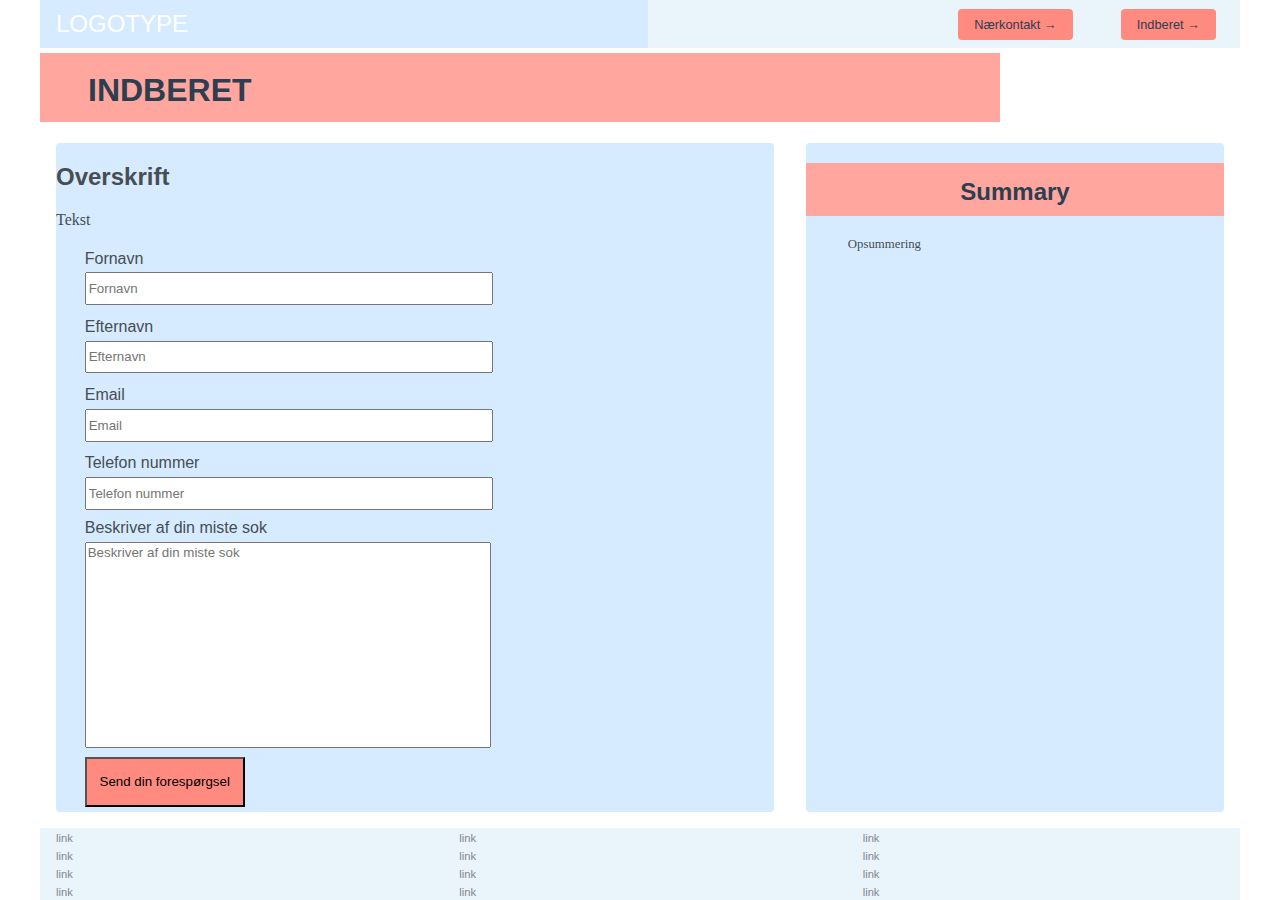
<file: register.html>
<!DOCTYPE html>
<html lang="en">
  <head>
    <meta charset="UTF-8" />
    <meta http-equiv="X-UA-Compatible" content="IE=edge" />
    <meta name="viewport" content="width=device-width, initial-scale=1.0" />
    <link rel="stylesheet" href="css/custom.css" />
    <link rel="stylesheet" href="css/general.css" />
    <link rel="stylesheet" href="css/layout.css" />
    <link rel="stylesheet" href="css/infographic.css" />
    <link rel="stylesheet" href="css/forms.css" />
    <link rel="icon" type="image/png" href="img/fav.png" />
    <title>Emergency Site</title>
  </head>
  <body id="register">
    <header>
      <nav>
        <div id="logotype-wrapper">
          <a href="index.html"> LOGOTYPE </a>
        </div>
        <ul class="menu">
          <li><a class="menuItem" href="instruction.html">Nærkontakt </a></li>
          <li><a class="menuItem" href="register.html">Indberet</a></li>
        </ul>
      </nav>
    </header>

    <main>
      <h1>INDBERET</h1>
      <section id="form-section">
        <article id="form-info">
          <h2>Overskrift</h2>
          <p>Tekst</p>
        </article>
        <form id="webform">
          <div class="form-flex">
            <div class="form-grup">
              <label>Fornavn</label>
              <input type="text" placeholder="Fornavn" required />
            </div>
            <div class="form-grup">
              <label>Efternavn</label>
              <input type="text" placeholder="Efternavn" required />
            </div>
            <div class="form-grup">
              <label>Email</label>
              <input type="email" placeholder="Email" required />
            </div>
            <div class="form-grup">
              <label>Telefon nummer</label>
              <input
                type="number"
                placeholder="Telefon nummer"
                required
                maxlength="8"
                minlength="1"
              />
            </div>
          </div>

          <div class="form-grup">
            <label>Beskriver af din miste sok</label>
            <textarea
              placeholder="Beskriver af din miste sok"
              rows="4"
              ;
              cols="50"
              ;
            ></textarea>
          </div>
          <button>Send din forespørgsel</button>
        </form>
      </section>
      <section id="form-summary">
        <h2>Summary</h2>
        <article>
          <p class="placeholder">Opsummering</p>
        </article>
      </section>
    </main>
    <footer>
      <nav class="some">
        <ul>
          <li><a href="">link</a></li>
          <li><a href="">link</a></li>
          <li><a href="">link</a></li>
          <li><a href="">link</a></li>
        </ul>
      </nav>
      <nav class="another">
        <ul>
          <li><a href="">link</a></li>
          <li><a href="">link</a></li>
          <li><a href="">link</a></li>
          <li><a href="">link</a></li>
        </ul>
      </nav>
      <nav class="yetanother">
        <ul>
          <li><a href="">link</a></li>
          <li><a href="">link</a></li>
          <li><a href="">link</a></li>
          <li><a href="">link</a></li>
        </ul>
      </nav>
    </footer>
  </body>
</html>
</file>
<file: css/custom.css>
:root {
  /* Colours */
  --primary-bg-color: 3D4C5C; /* used */
  --primary-font-color: #474d52; /* used */

  --secondary-bg-color: #5d656c; /* used */
  --secondary-font-color: #d5e5f4; /* used */

  /* CAN BE DELETED WHEN THE PLACEHOLDER CLASS IS DELETED */
  --placeholder-bg-color: #eb9e1a; /* used */
  --placeholder-font-color: #575c61; /* used */

  /* NOT USED AT THE MOMENT */
  --info-color: #17a2b8;
  --warning-color: #ffc107;
  --danger-color: #dc3545;

  /* Borders */
  --border-color: #007bff; /* used */
  --border-color-light: #f7f5c2; /* used */
  --border-radius: 0.25rem;

  /* Links */
  --link-color: #84888e; /* used */
  --hover-color: #f9fcfe; /* used */
  --active-color: #f52727; /* used */

  /* From styletile */

  /* Fonts */
  --logotype-font: "Roboto", sans-serif;
  --headline-font: "Roboto", sans-serif;
  --body-font: "Roboto", sans-serif;
  --link-font: "Calibri", sans-serif;

  /* Text sizes */
  --logotype-size: 1.5rem;
  --headline1-size: 2rem;
  --headline2-size: 1.5rem;
  --headline3-size: 1.25rem;
  --bodytext-size: 1rem;
  --cta-text-size: 1.25rem;
  --followup-text-size: 0.8rem;
  --form-submit-size: 1rem;

  /* Text colors */
  --logotype-color: #ffffff;
  --headline-color: #2c3e50;
  --headline-color-inverted: #2c3e50;
  --bodytext-color: #575c61;
  --bodytext-color-inverted: #2c3e50;
  --cta-text-color: #2c3e50;
  --cta-text-color-inverted: #2c3e50;
  --followup-text-color: #2c3e50;
  --followup-text-color-inverted: #2c3e50;
  --formfield-text-color: #2c3e50;
  --form-submit-color: #2c3e50;
  --form-submit-color-inverted: #2c3e50;

  /* Background colors */
  --logotype-background-color: #d6ebff;
  --header-background-color: #e9f4fb;
  --article-background-color: #dbdde3;
  --news-background-color: #dbdde3;
  --news-background-color-inverted: #eeebe9;
  --info-background-color: #d6ebff;
  --headline-bg-color: #ffa69e;
  --headline-bg-color-alert: #ffa69e;
  --headline-bg-color-inverted: #ffa69e;
  --bodytext-bg-color: #ffa69e;
  --bodytext-bg-color-inverted: #ffa69e;
  --cta-text-bg-color: #ff8a80;
  --cta-text-bg-color-inverted: #dbdde3;
  --followup-text-bg-color: #ff8a80;
  --followup-text-bg-color-inverted: #dbdde3;
  --form-background-color: #c5c7ce;
  --form-text-color: #dbdde3;
  --formfield-background-color: #dbdde3;
  --formfield-background-color-active: #dbdde3;
  --form-submit-bg-color: #dbdde3;
  --form-submit-bg-color-inverted: #dbdde3;

  /* Info-boxes */
  --info-bg-color-yellow: #c9f2c9;
  --info-bg-color-green: #c9f2c7;
}
</file>
<file: css/general.css>
html,
body,
header,
footer,
main,
nav,
ul,
#main-disclamer {
  margin: 0;
  padding: 0;
  box-sizing: border-box;
}

body {
  font-family: var(--default-font);
  color: var(--primary-font-color);
  background-color: var(--primary-bg-color);
}
header,
footer {
  background-color: var(--header-background-color);
  color: var(--secondary-font-color);
  height: min-content;
}
.logo-wrapper {
  background-color: var(--logotype-background-color);
  color: var(--logotype-color);
}
#main-disclamer {
  height: 180px;
  background-color: var(--header-background-color);
  display: flex;
  justify-content: flex-start;
  align-items: center;
  padding-left: 2rem;
}
#main-disclamer-content {
  display: flex;
  column-gap: 1rem;
}
main section {
  padding: 20px;
  /* margin: 10px; */
  /* border: 1px solid var(--border-color); */
  border-radius: var(--border-radius);
}
h1,
h2,
h3,
h4,
h5,
h6 {
  font-family: var(--headline-font);
}
h1 {
  font-size: var(--headline1-size);
  color: var(--headline-color-inverted);
  margin: 5px 0;
  line-height: 1rem;
  text-align: left;
}
h2 {
  font-size: var(--headline2-size);
}
h3 {
  font-size: var(--headline3-size);
}

main > h1 {
  background-color: var(--headline-bg-color-alert);
  color: var(--headline-color-inverted);
  line-height: 4rem;
  padding: 5px 3rem 0 3rem;
  width: calc(80% - 6rem);
}

/* NAVIGATION STRUCTURES */
header > nav {
  height: 100%;
}
nav ul {
  list-style: none;
}
nav a {
  font-family: var(--link-font);
  text-decoration: none;
  color: var(--link-color);
}
a {
  font-family: var(--link-font);
}
#logotype-wrapper {
  background-color: var(--logotype-background-color);
  margin: 0;
  display: flex;
  justify-content: flex-start;
  align-items: center;
  padding: 0 0 0 1rem;
}
#logotype-wrapper > a {
  font-size: var(--logotype-size);
  color: var(--logotype-color);
  font-family: var(--logotype-font);
  height: 3rem;
  width: 100%;
  display: flex;
  align-items: center;
}
header nav li a {
  margin: 1.5rem;
  background-color: var(--followup-text-bg-color);
  color: var(--followup-text-color);
  font-size: var(--followup-text-size);
  padding: 0.5rem 1rem;
  border-radius: var(--border-radius);
}
header > nav li > a:after {
  content: " \2192";
}
nav a:hover {
  background-color: var(--hover-color);
}
nav a:active {
  color: var(--active-color);
}

/* FOOTER */
footer a {
  font-size: 0.7rem;
}
.yellow,
.green {
  padding: 1.5rem 1rem 0.5rem 1rem;
}
.yellow {
  background-color: var(--info-bg-color-yellow);
}
.green {
  background-color: var(--info-bg-color-green);
}

label,
textarea {
  font-family: var(--link-font);
}

.teaser_img {
  width: 200px;
}
</file>
<file: css/layout.css>
/* LAYOUT FOR MAIN CONTENT */
body {
  display: grid;
  grid-template-rows: auto 1fr auto;
  height: 100vh;
  max-width: 1200px;
  margin: 0 auto;
}
main {
  display: grid;
  row-gap: 1rem;
}
main > *:not(:first-child) {
  margin: 0 1rem;
}
main {
  grid-template-rows: min-content min-content 1fr min-content;
}

/* LAYOUT FOR HEADER AND FOOTER */
footer {
  display: grid;
  gap: 10px;
}
header nav,
footer nav {
  display: flex;
  justify-content: space-between;
  align-items: center;
}
header nav > * {
  flex: 1;
}
nav ul {
  display: flex;
  justify-content: flex-end;
}
header ul {
  height: 100%;
  width: clamp(175px, 50%, 300px);
}
footer ul {
  flex-direction: column;
  padding-left: 1rem;
}

/* LAYOUT FOR SECTIONS */
#daily,
#breaking {
  display: grid;
}
#daily {
  grid-template-rows: repeat(2, minmax(200px, min-content));
  gap: 1rem;
}
#breaking {
  grid-template-rows: repeat(auto-fit, minmax(50px, min-content));
  gap: 0;
}

@media (width > 600px) {
  #frontpage > main {
    grid-template-columns: 6fr 3fr;
    grid-template-rows: auto 1fr auto;
  }
  #instruction > main,
  #register > main {
    grid-template-columns: 5fr 3fr;
    grid-template-rows: auto 1fr auto;
  }

  .qr {
    order: 1;
  }

  h1 {
    grid-column: 1 / -1;
  }
  footer {
    grid-template-columns: 1fr 1fr 1fr;
  }
}
</file>
<file: css/infographic.css>
#head-txt {
  fill: rgb(54, 54, 54);
}
.info-graphic,
.info-text {
  background-color: var(--info-background-color);
  padding: 0;
}
.info-text h2 {
  line-height: 3rem;
  text-align: center;
  background-color: var(--headline-bg-color-inverted);
  color: var(--headline-color-inverted);
  padding-top: 5px;
}
.info-text h3 {
  font-size: 0.8rem;
  line-height: 0.8rem;
  font-weight: 600;
  margin: 0;
  padding: 0;
}
.info-text > *:not(:first-child) {
  margin: 0 clamp(1rem, 10%, 7rem);
}
.info-text p {
  font-size: 0.8rem;
  line-height: 1.3;
  margin: 0 0 1.2rem 0;
  padding: 0;
}
</file>
<file: css/forms.css>
#webform {
  /* background-color: var(--form-background-color); */
}

#webform .form-flex {
  display: grid;
  gap: 0.2rem;
  /* margin-left: 4%; */
}

/* #webform textarea {
  margin-left: 4%;
}

.form-grup {
  margin-right: 4%;
} */

form {
  margin-left: 4%;
}

#webform label,
#webform input,
#webform button {
  display: block;
  margin: 0.3rem 0;
}

#webform input {
  height: 2em;
  width: 400px;
}

#webform textarea {
  height: 200px;
  width: 400px;
  resize: none;
}

form button {
  height: 50px;
  width: 160px;
  background-color: var(--followup-text-bg-color);
}

form button:hover {
  background-color: var(--hover-color);
}

#form-section,
#form-summary {
  background-color: var(--info-background-color);
  padding: 0;
}
#form-summary h2 {
  line-height: 3rem;
  text-align: center;
  background-color: var(--headline-bg-color-inverted);
  color: var(--headline-color-inverted);
  padding-top: 5px;
}
#form-summary h3 {
  font-size: 0.8rem;
  line-height: 0.8rem;
  font-weight: 600;
  margin: 0;
  padding: 0;
}
#form-summary > *:not(:first-child) {
  margin: 0 clamp(1rem, 10%, 7rem);
}
#form-summary p {
  font-size: 0.8rem;
  line-height: 1.3;
  margin: 0 0 1.2rem 0;
  padding: 0;
}
</file>
